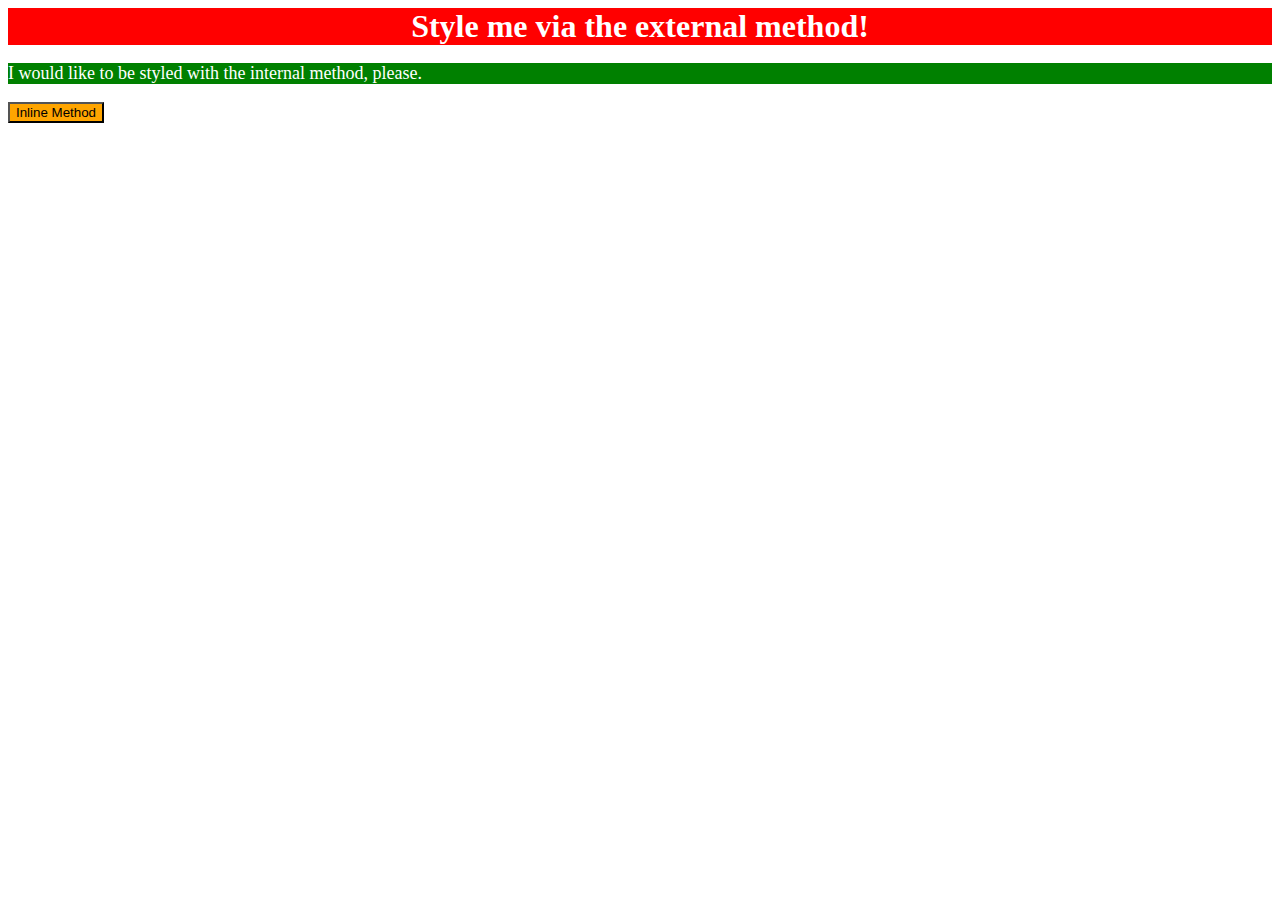
<file: foundations/01-css-methods/index.html>
<!DOCTYPE html>
<html lang="en">
  <head>
    <meta charset="UTF-8">
    <meta http-equiv="X-UA-Compatible" content="IE=edge">
    <meta name="viewport" content="width=device-width, initial-scale=1.0">
    <title>Methods for Adding CSS</title>
    <link rel="stylesheet" href="styles.css">
    <style>
      p {
        background-color: green;
        color: white;
        font-size: 18px;
      }
    </style>
  </head>
  <body>
    <div>Style me via the external method!</div>
    <p>I would like to be styled with the internal method, please.</p>
    <button style="background-color: orange; font: size 18px;">Inline Method</button>
  </body>
</html>
</file>
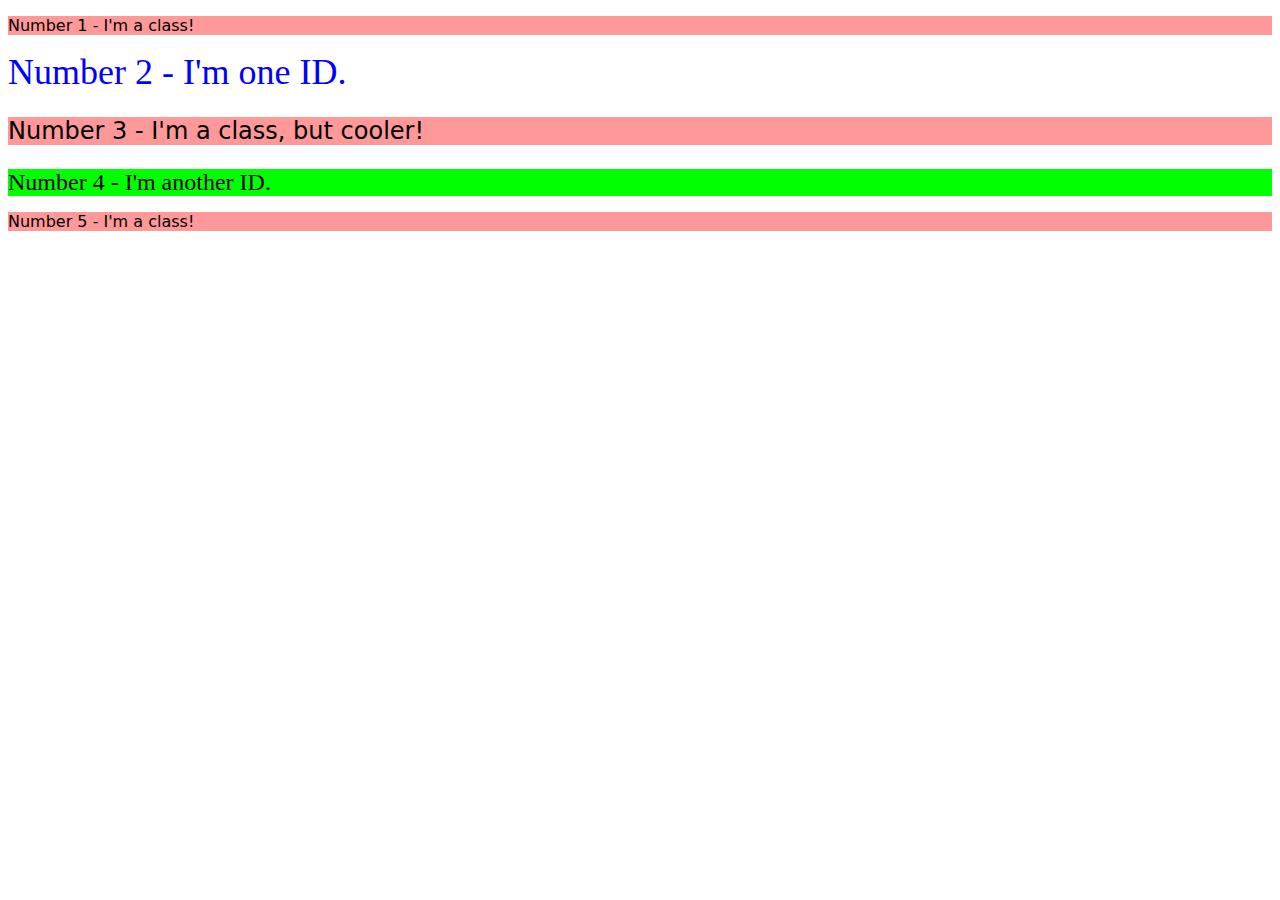
<file: foundations/02-class-id-selectors/index.html>
<!DOCTYPE html>
<html lang="en">
  <head>
    <meta charset="UTF-8">
    <meta http-equiv="X-UA-Compatible" content="IE=edge">
    <meta name="viewport" content="width=device-width, initial-scale=1.0">
    <title>Class and ID Selectors</title>
    <link rel="stylesheet" href="style.css">
  </head>
  <body>
    <p class="odd">Number 1 - I'm a class!</p>
    <div id="second">Number 2 - I'm one ID.</div>
    <p class="odd big">Number 3 - I'm a class, but cooler!</p>
    <div id="fourth" class="big">Number 4 - I'm another ID.</div>
    <p class="odd">Number 5 - I'm a class!</p>
  </body>
</html>
</file>
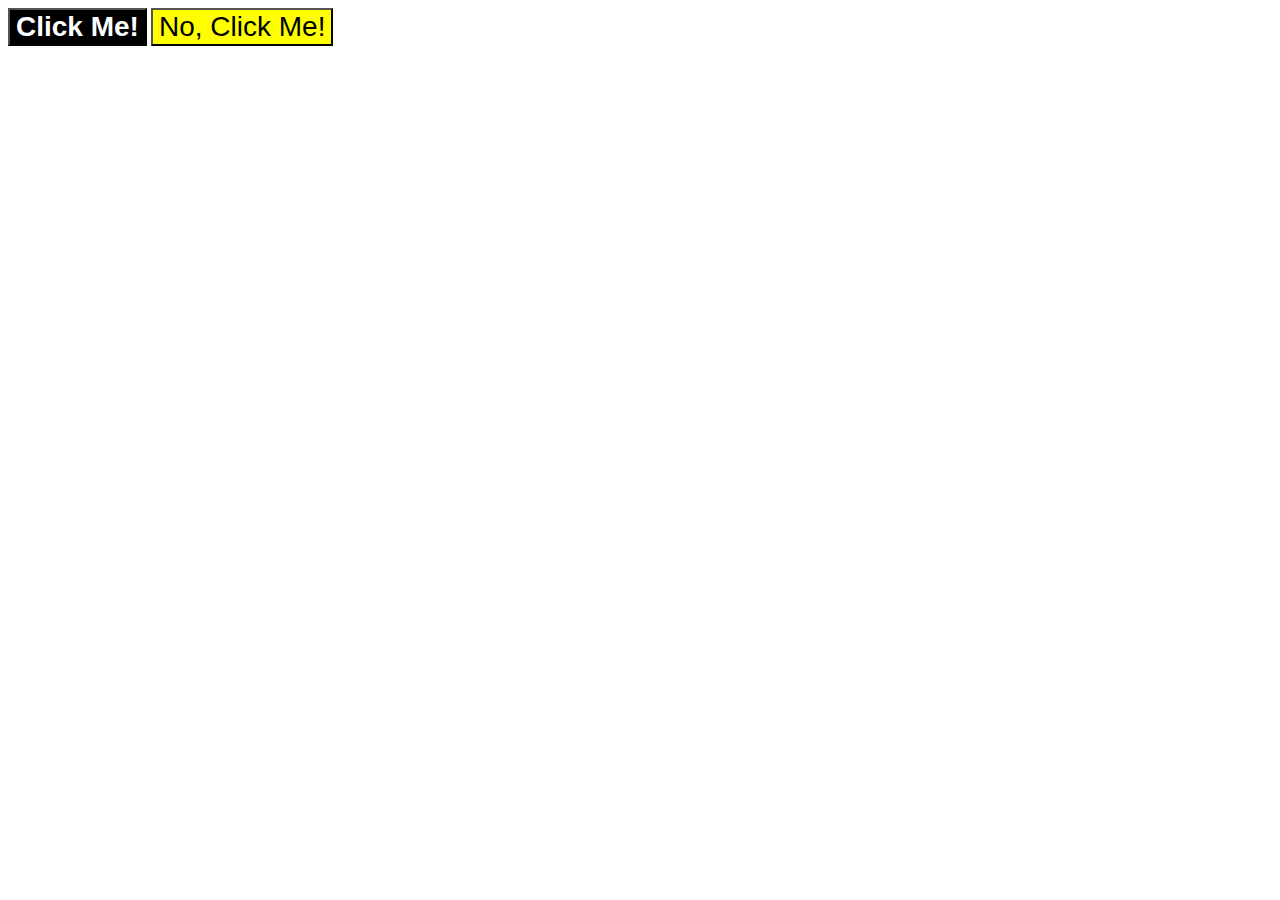
<file: foundations/03-grouping-selectors/index.html>
<!DOCTYPE html>
<html lang="en">
  <head>
    <meta charset="UTF-8">
    <meta http-equiv="X-UA-Compatible" content="IE=edge">
    <meta name="viewport" content="width=device-width, initial-scale=1.0">
    <title>Grouping Selectors</title>
    <link rel="stylesheet" href="style.css">
  </head>
  <body>
    <button class="inverted big">Click Me!</button>
    <button class="fancy big">No, Click Me!</button>
  </body>
</html>
</file>
<file: foundations/01-css-methods/styles.css>
div {
    background-color: red;
    color:white;
    font-size:32px;
    text-align: center;
    font-weight: bold;
}
</file>
<file: foundations/02-class-id-selectors/style.css>
.odd {
    background-color: #ff9999;
    font-family: Verdana, "DejaVu Sans", sans-serif;
}

#second {
    color: #0000ff;
    font-size: 36px;
}

.big {
    font-size:24px;
}

#fourth {
    background-color:#00ff00;
    font-weight:900px;
}
</file>
<file: foundations/03-grouping-selectors/style.css>
.big {
    font-size: 28px;
    font-family: Helvetica,"Times new Roman", sans-serif;
}

.inverted {
    background-color: black;
    color: white;
    font-weight: bold;
}

.fancy {
    background-color: yellow;
}
</file>
